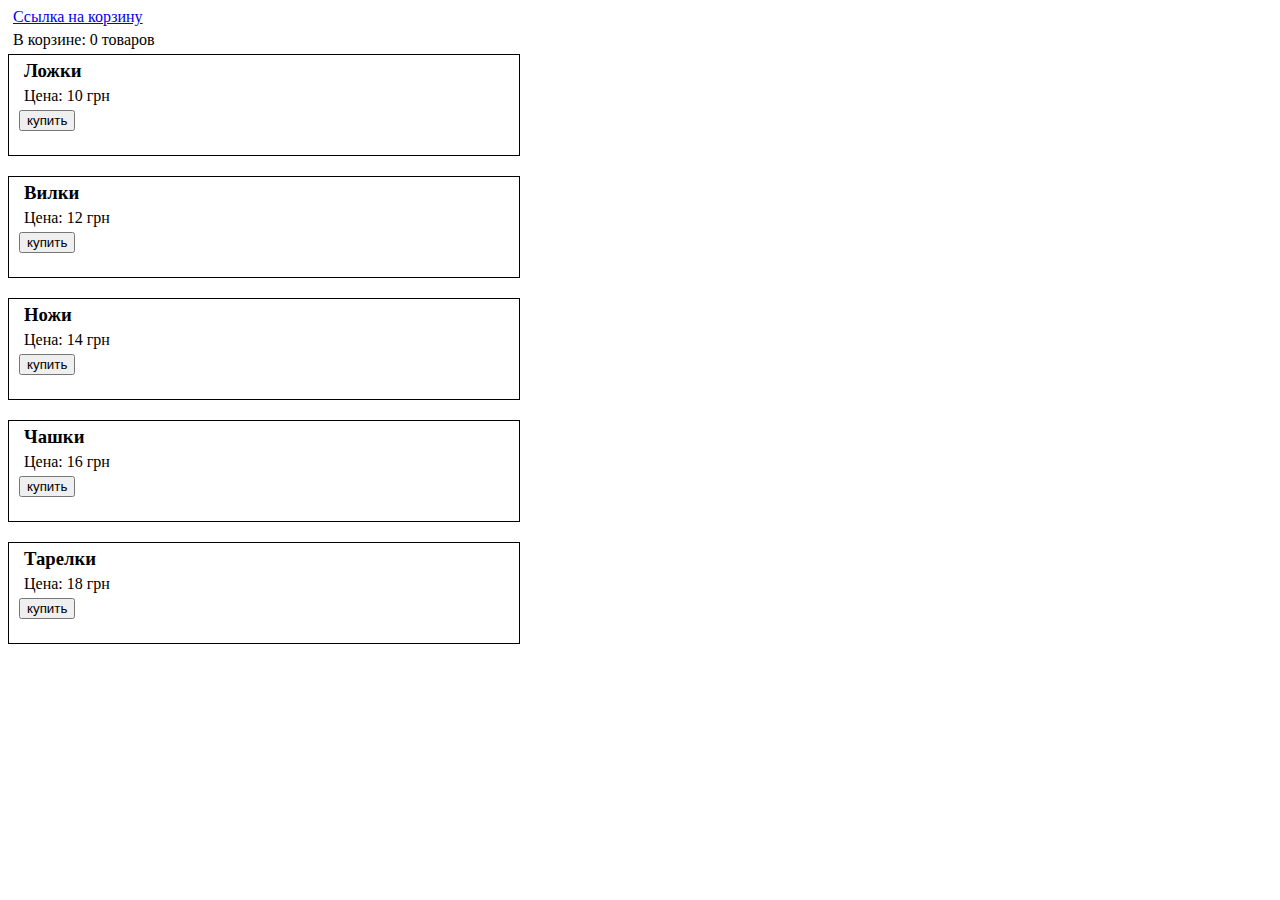
<file: index.html>
<!DOCTYPE html>
<html lang="en">
<head>
    <meta charset="UTF-8">
    <meta name="viewport" content="width=device-width, initial-scale=1.0">
    <meta http-equiv="X-UA-Compatible" content="ie=edge">
    <link rel="stylesheet" href="./css/style.css">
    <title>магазин new</title>
</head>
<body>
    <a href="basket.html">Ссылка на корзину</a>
    <p class="basket">В корзине: <span>0</span> товаров</p>

    <div class="item">
        <h3></h3>
        <p class="price"> </p>
        <button>купить</button>
        <p class="index"></p>
    </div>
    <div class="item">
        <h3></h3>
        <p class="price"> </p>
        <button>купить</button>
        <p class="index"></p>
    </div>
    <div class="item">
        <h3></h3>
        <p class="price"> </p>
        <button>купить</button>
        <p class="index"></p>
    </div>
    <div class="item">
        <h3></h3>
        <p class="price"> </p>
        <button>купить</button>
        <p class="index"></p>
    </div>
    <div class="item">
        <h3></h3>
        <p class="price"> </p>
        <button>купить</button>
        <p class="index"></p>
    </div>

    <script src="./js/script.js"></script>
</body>
</html>
</file>
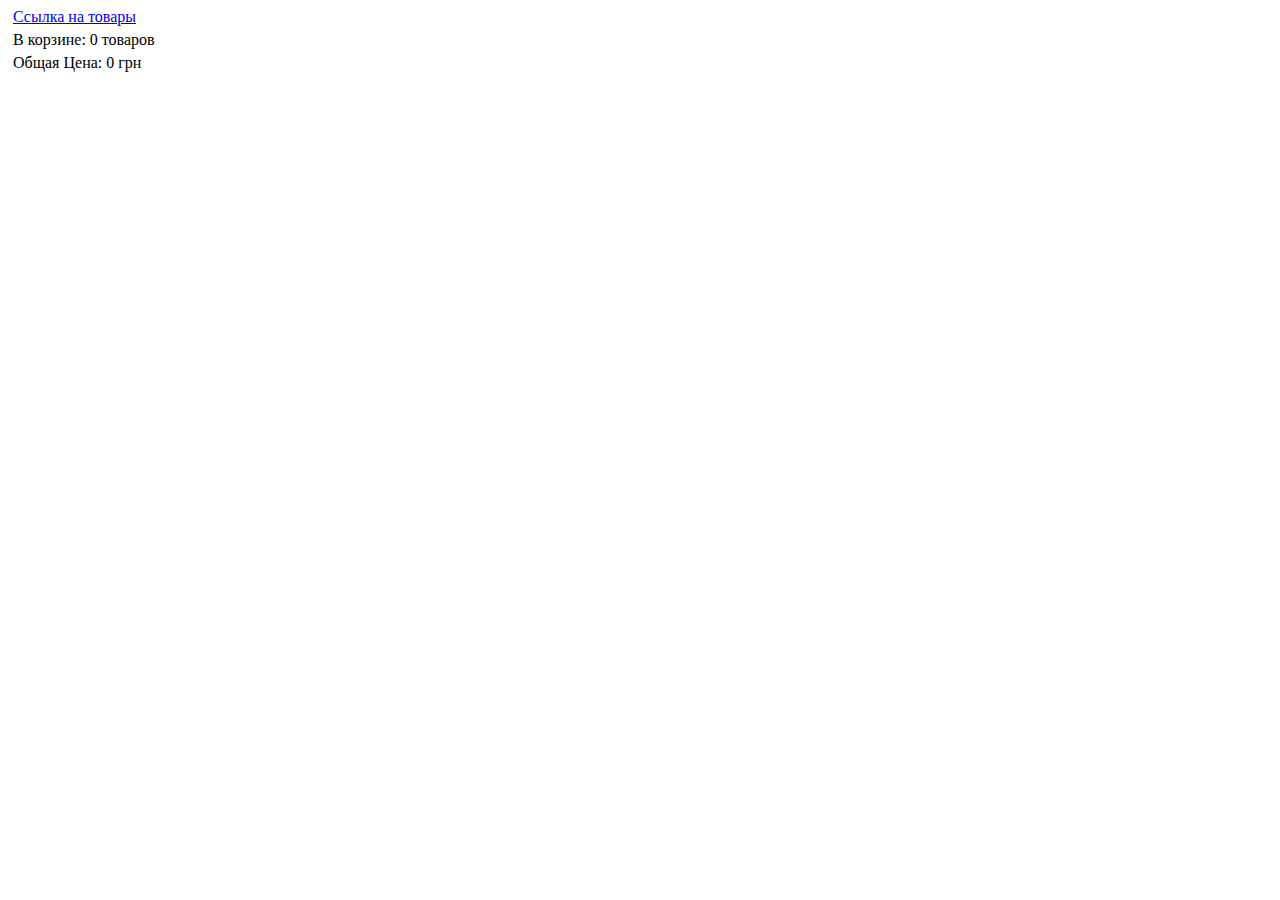
<file: basket.html>
<!DOCTYPE html>
<html lang="en">
<head>
    <meta charset="UTF-8">
    <meta name="viewport" content="width=device-width, initial-scale=1.0">
    <meta http-equiv="X-UA-Compatible" content="ie=edge">
    <link rel="stylesheet" href="./css/basket.css">
    <title>корзина new</title>
</head>
<body>
        <a href="index.html">Ссылка на товары</a>

        <p class="total_basket">В корзине: <span>0</span> товаров</p>
        <p class="total_price">Общая Цена: <span>0</span> грн</p>
        <div class="box"></div>

        <script src="./js/basket.js"></script>

</body>
</html>
</file>
<file: css/style.css>
.item {
    border: 1px solid black;
    width: 500px;
    height: 100px;
    margin-bottom: 20px;
    padding-left: 10px;
}
h3,
p,
a{
    margin: 5px;
}
</file>
<file: css/basket.css>
.item_box{
    border: 1px solid black;
    width: 500px;
    height: 100px; 
    margin-bottom: 10px;
}
h3,
p,
a,
button{
    margin: 5px;
}
</file>
